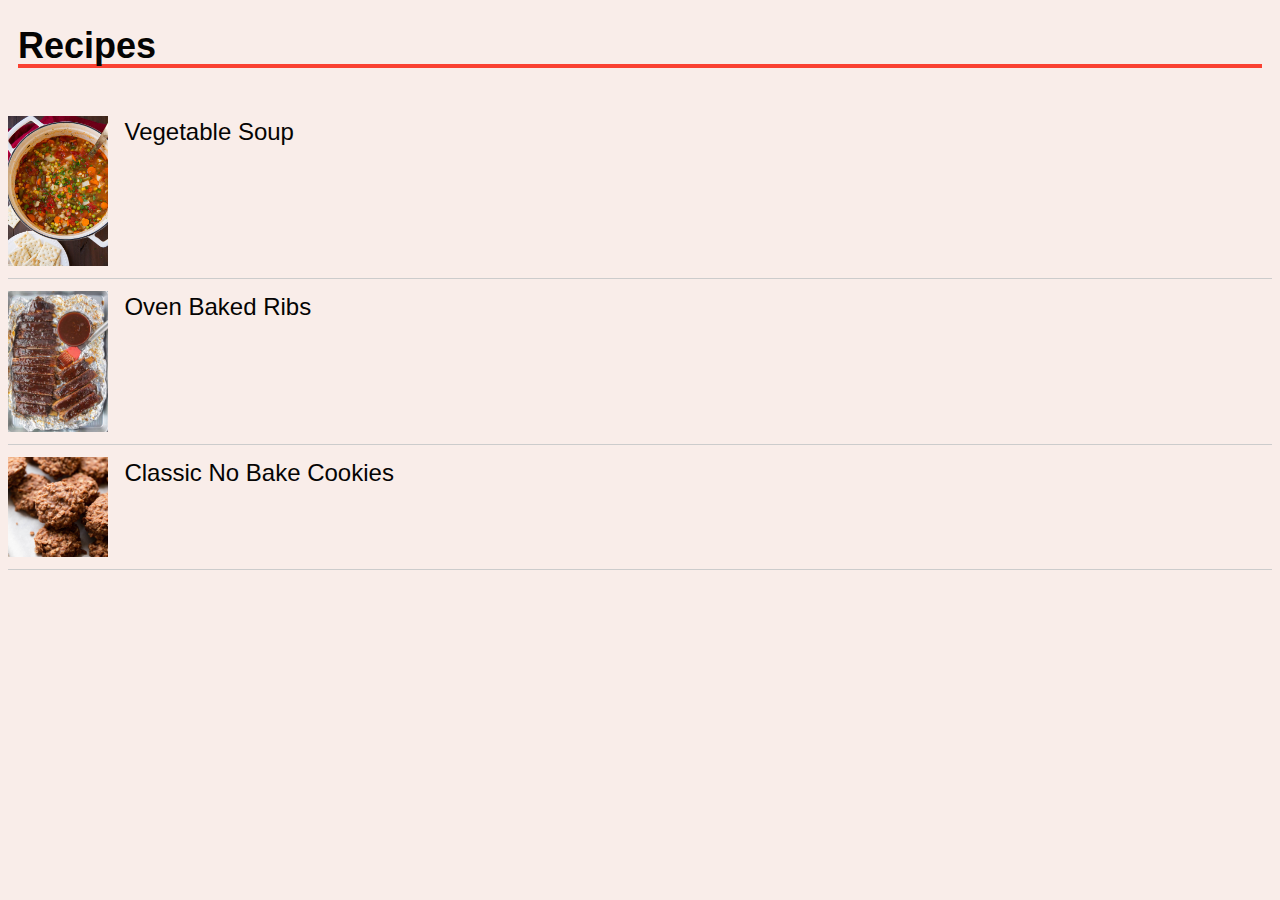
<file: index.html>
<!DOCTYPE html>
<html lang="en">
<head>
    <meta charset="UTF-8">
    <meta name="viewport" content="width=device-width, initial-scale=1.0">
    <link rel="stylesheet" href="./style.css">
    <title>Recipes</title>
</head>
<body>
    <div class="table-of-contents title">
        <h1>Recipes</h1>
    </div>
    <div class="table-of-contents">
        <ul>
            <li>
                <img src="recipes/veg-soup.jpg" height="auto" width="100px">
                <a href="./recipes/vegetable-soup.html">Vegetable Soup</a>
            </li>
            <li>
                <img src="recipes/ribs.jpg" height="auto" width="100px">
                <a href="./recipes/oven-baked-ribs.html">Oven Baked Ribs</a>
            </li>
            <li>
                <img src="recipes/classic-no-bake.jpg" height="auto" width="100px">
                <a href="./recipes/no-bake-cookies.html">Classic No Bake Cookies</a>
            </li>
        </ul>
    </div>
</body>
</html>
</file>
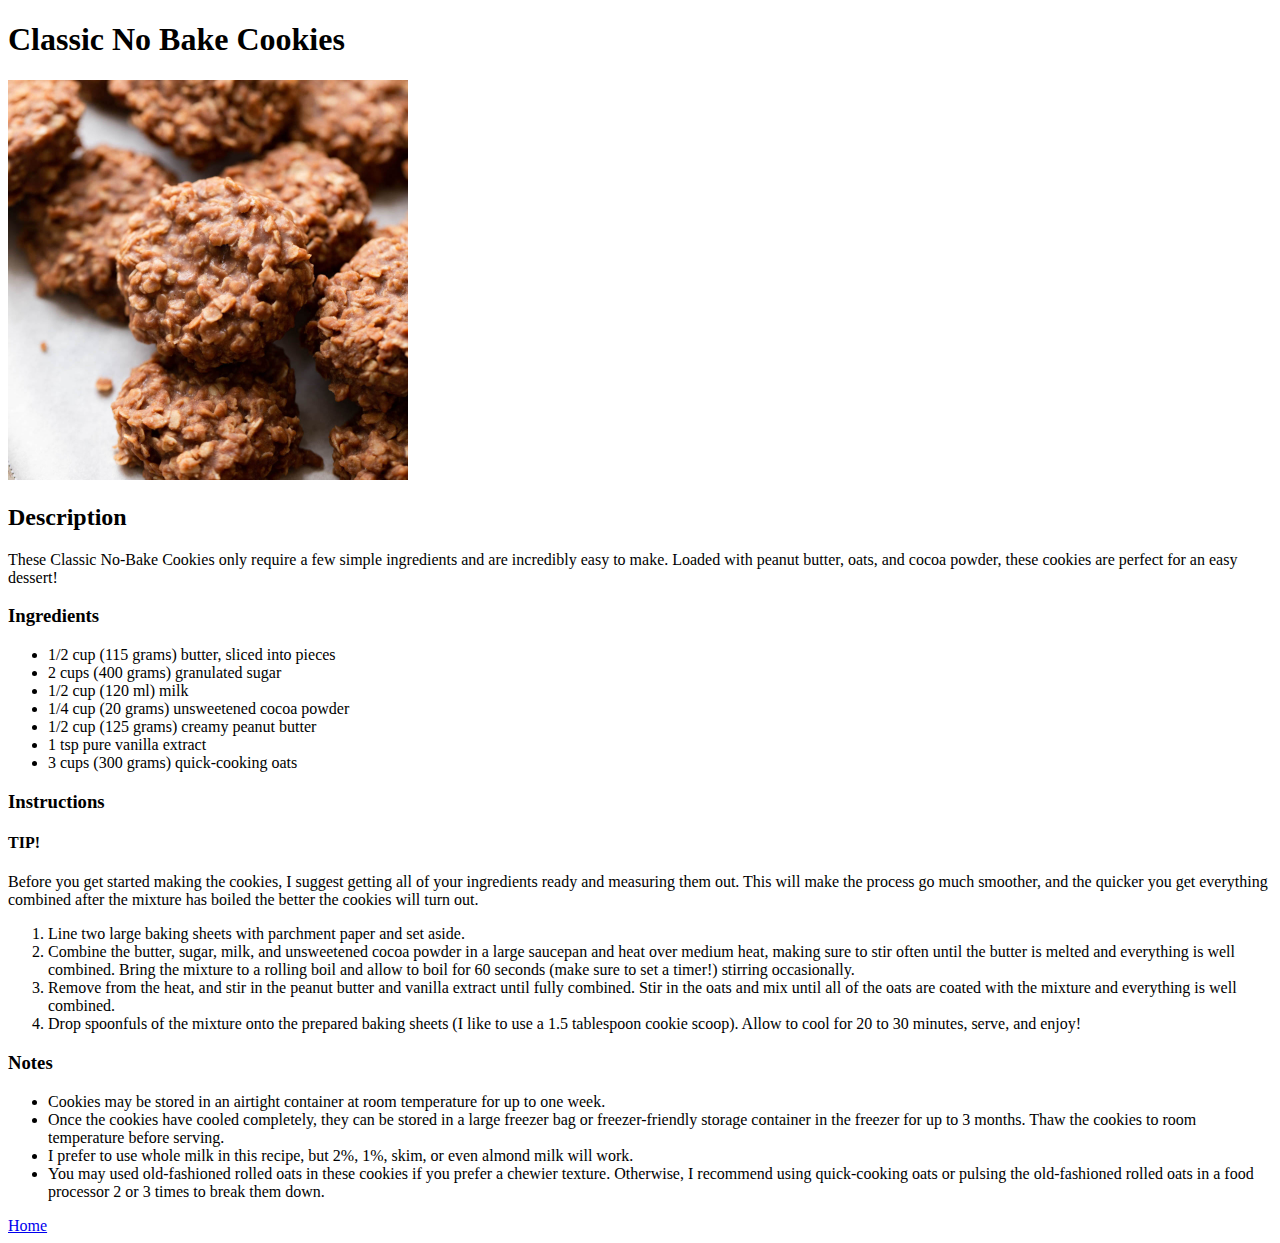
<file: recipes/no-bake-cookies.html>
<!DOCTYPE html>
<html lang="en">
<head>
    <meta charset="UTF-8">
    <meta name="viewport" content="width=device-width, initial-scale=1.0">
    <title>Classic No Bake Cookies</title>
</head>
<body>
    <h1>Classic No Bake Cookies</h1>
    <img src="classic-no-bake.jpg" height="400" width="400">
    <h2>Description</h2>
    <p>
        These Classic No-Bake Cookies only require a few simple ingredients and 
        are incredibly easy to make. Loaded with peanut butter, oats, and cocoa 
        powder, these cookies are perfect for an easy dessert!
    </p>
    <h3>Ingredients</h3>
    <ul>
        <li>1/2 cup (115 grams) butter, sliced into pieces</li>
        <li>2 cups (400 grams) granulated sugar</li>
        <li>1/2 cup (120 ml) milk</li>
        <li>1/4 cup (20 grams) unsweetened cocoa powder</li>
        <li>1/2 cup (125 grams) creamy peanut butter</li>
        <li>1 tsp pure vanilla extract</li>
        <li>3 cups (300 grams) quick-cooking oats</li>
    </ul>
    <h3>Instructions</h3>
    <h4>TIP!</h4>
    <p>
        Before you get started making the cookies, I suggest getting all of your 
        ingredients ready and measuring them out. This will make the process go 
        much smoother, and the quicker you get everything combined after the 
        mixture has boiled the better the cookies will turn out.
    </p>
    <ol>
        <li>Line two large baking sheets with parchment paper and set aside.</li>
        <li>
            Combine the butter, sugar, milk, and unsweetened cocoa powder in a 
            large saucepan and heat over medium heat, making sure to stir often 
            until the butter is melted and everything is well combined. Bring 
            the mixture to a rolling boil and allow to boil for 60 seconds (make 
            sure to set a timer!) stirring occasionally.
        </li>
        <li>
            Remove from the heat, and stir in the peanut butter and vanilla 
            extract until fully combined. Stir in the oats and mix until all of 
            the oats are coated with the mixture and everything is well combined.
        </li>
        <li>
            Drop spoonfuls of the mixture onto the prepared baking sheets (I like 
            to use a 1.5 tablespoon cookie scoop). Allow to cool for 20 to 30 
            minutes, serve, and enjoy!
        </li>
    </ol>
    <h3>Notes</h3>
    <ul>
        <li>
            Cookies may be stored in an airtight container at room temperature 
            for up to one week.
        </li>
        <li>
            Once the cookies have cooled completely, they can be stored in a 
            large freezer bag or freezer-friendly storage container in the 
            freezer for up to 3 months. Thaw the cookies to room temperature 
            before serving.
        </li>
        <li>
            I prefer to use whole milk in this recipe, but 2%, 1%, skim, or even 
            almond milk will work.
        </li>
        <li>
            You may used old-fashioned rolled oats in these cookies if you prefer 
            a chewier texture. Otherwise, I recommend using quick-cooking oats or 
            pulsing the old-fashioned rolled oats in a food processor 2 or 3 times 
            to break them down.
        </li>
    </ul>
    <a href="../index.html">Home</a>
</body>
</html>
</file>
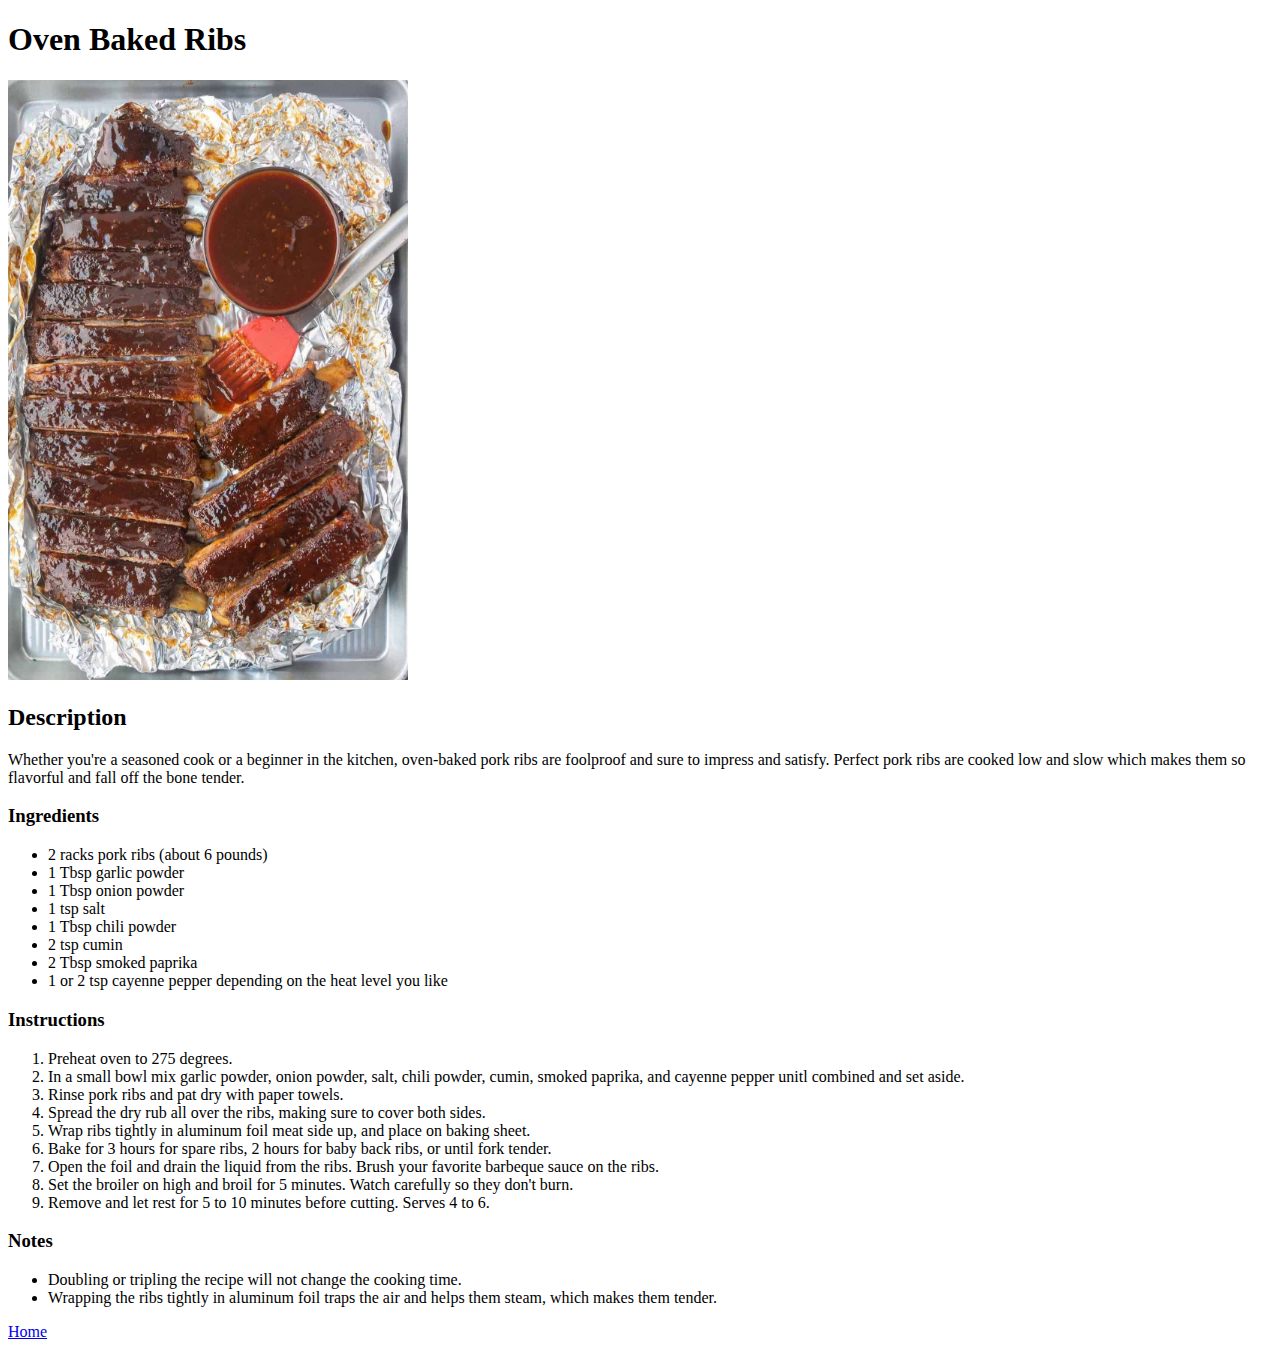
<file: recipes/oven-baked-ribs.html>
<!DOCTYPE html>
<html lang="en">
<head>
    <meta charset="UTF-8">
    <meta name="viewport" content="width=device-width, initial-scale=1.0">
    <title>Oven Baked Ribs</title>
</head>
<body>
    <h1>Oven Baked Ribs</h1>
    <img src="ribs.jpg" height="600" width="400">
    <h2>Description</h2>
    <p>
        Whether you're a seasoned cook or a beginner in the kitchen, oven-baked 
        pork ribs are foolproof and sure to impress and satisfy. Perfect pork 
        ribs are cooked low and slow which makes them so flavorful and fall off 
        the bone tender.
    </p>
    <h3>Ingredients</h3>
    <ul>
        <li>2 racks pork ribs (about 6 pounds)</li>
        <li>1 Tbsp garlic powder</li>
        <li>1 Tbsp onion powder</li>
        <li>1 tsp salt</li>
        <li>1 Tbsp chili powder</li>
        <li>2 tsp cumin</li>
        <li>2 Tbsp smoked paprika</li>
        <li>1 or 2 tsp cayenne pepper depending on the heat level you like</li>
    </ul>
    <h3>Instructions</h3>
    <ol>
        <li>Preheat oven to 275 degrees.</li>
        <li>
            In a small bowl mix garlic powder, onion powder, salt, chili powder, 
            cumin, smoked paprika, and cayenne pepper unitl combined and set aside.
        </li>
        <li>Rinse pork ribs and pat dry with paper towels.</li>
        <li>
            Spread the dry rub all over the ribs, making sure to cover 
            both sides.
        </li>
        <li>
            Wrap ribs tightly in aluminum foil meat side up, and place on 
            baking sheet.
        </li>
        <li>
            Bake for 3 hours for spare ribs, 2 hours for baby back ribs, or 
            until fork tender.
        </li>
        <li>
            Open the foil and drain the liquid from the ribs. Brush your 
            favorite barbeque sauce on the ribs.
        </li>
        <li>
            Set the broiler on high and broil for 5 minutes. Watch carefully 
            so they don't burn.
        </li>
        <li>
            Remove and let rest for 5 to 10 minutes before cutting. 
            Serves 4 to 6.
        </li>
    </ol>
    <h3>Notes</h3>
    <ul>
        <li>Doubling or tripling the recipe will not change the cooking time.</li>
        <li>
            Wrapping the ribs tightly in aluminum foil traps the air and helps 
            them steam, which makes them tender.
        </li>
    </ul>
    <a href="../index.html">Home</a>
</body>
</html>
</file>
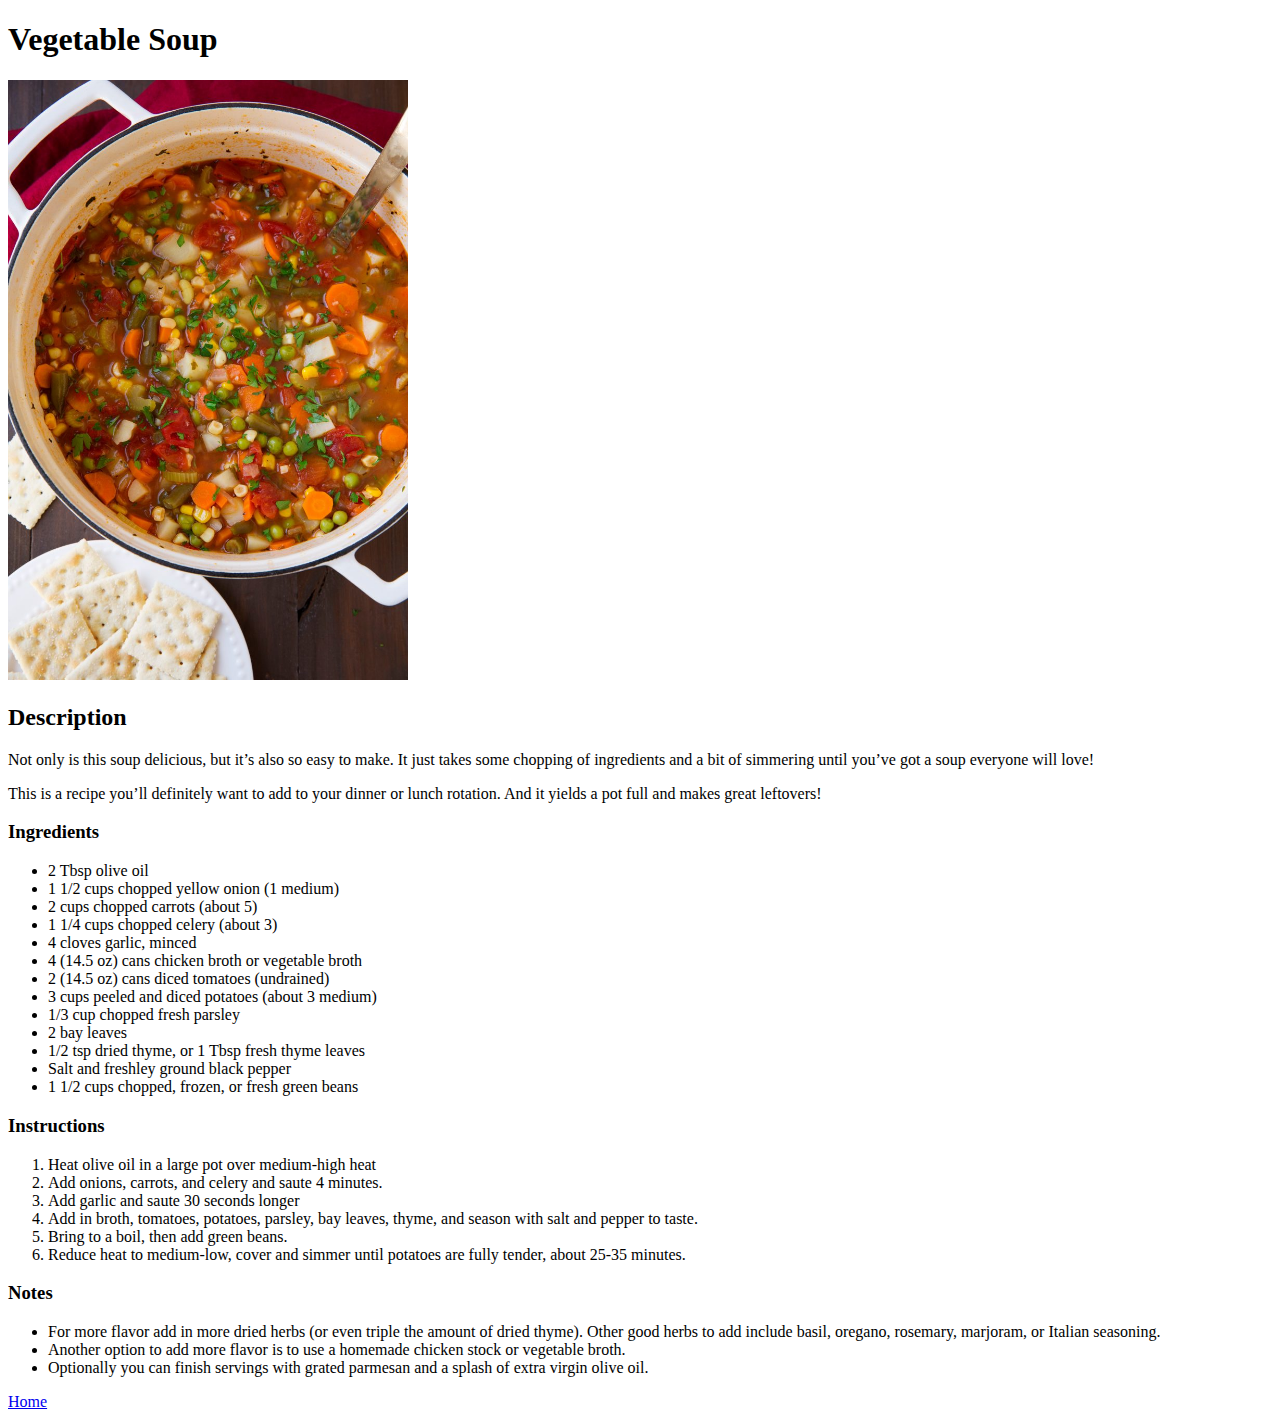
<file: recipes/vegetable-soup.html>
<!DOCTYPE html>
<html lang="en">
<head>
    <meta charset="UTF-8">
    <meta name="viewport" content="width=device-width, initial-scale=1.0">
    <title>Vegetable Soup</title>
</head>
<body>
    <h1>Vegetable Soup</h1>
    <img src="veg-soup.jpg" height="600" width="400">
    <h2>Description</h2>
    <p>
        Not only is this soup delicious, but it’s also so easy to make. 
        It just takes some chopping of ingredients and a bit of simmering
         until you’ve got a soup everyone will love!
    </p>
    <p>
        This is a recipe you’ll definitely want to add to your dinner or 
        lunch rotation. And it yields a pot full and makes great leftovers!
    </p>
    <h3>Ingredients</h3>
    <ul>
        <li>2 Tbsp olive oil</li>
        <li>1 1/2 cups chopped yellow onion (1 medium)</li>
        <li>2 cups chopped carrots (about 5)</li>
        <li>1 1/4 cups chopped celery (about 3)</li>
        <li>4 cloves garlic, minced</li>
        <li>4 (14.5 oz) cans chicken broth or vegetable broth</li>
        <li>2 (14.5 oz) cans diced tomatoes (undrained)</li>
        <li>3 cups peeled and diced potatoes (about 3 medium)</li>
        <li>1/3 cup chopped fresh parsley</li>
        <li>2 bay leaves</li>
        <li>1/2 tsp dried thyme, or 1 Tbsp fresh thyme leaves</li>
        <li>Salt and freshley ground black pepper</li>
        <li>1 1/2 cups chopped, frozen, or fresh green beans</li>
    </ul>
    <h3>Instructions</h3>
    <ol>
        <li>Heat olive oil in a large pot over medium-high heat</li>
        <li>Add onions, carrots, and celery and saute 4 minutes.</li>
        <li>Add garlic and saute 30 seconds longer</li>
        <li>Add in broth, tomatoes, potatoes, parsley, bay leaves, thyme, 
            and season with salt and pepper to taste.
        </li>
        <li>Bring to a boil, then add green beans.</li>
        <li>Reduce heat to medium-low, cover and simmer until potatoes are 
            fully tender, about 25-35 minutes.
        </li>
    </ol>
    <h3>Notes</h3>
    <ul>
        <li>For more flavor add in more dried herbs (or even triple the amount 
            of dried thyme). Other good herbs to add include basil, oregano, 
            rosemary, marjoram, or Italian seasoning.
        </li>
        <li>Another option to add more flavor is to use a homemade chicken 
            stock or vegetable broth.
        </li>
        <li>Optionally you can finish servings with grated parmesan and a 
            splash of extra virgin olive oil.
        </li>
    </ul>
    <a href="../index.html">Home</a>
</body>
</html>
</file>
<file: style.css>
/* Home Page Styles */

* {
    background-color: #f9ede9;
    color: #050403;
    font-family: "Arial", sans-serif;
}

h1 {
    font-size: 2.25rem;
    line-height: 2.25rem;
    margin: 0%;
    border-bottom-color: #FA4132;
    border-bottom-style: solid;
    border-bottom-width: 0.125em;
}

.title {
    padding: 20px 10px;
}

.table-of-contents ul {
    list-style: none;
    padding-left: 0;
}

.table-of-contents li {
    border-bottom-color: #cccccc;
    border-bottom-style: solid;
    border-bottom-width: 1px;
    padding-bottom: 0.5rem;
    padding-top: 0.75rem;
}

.table-of-contents li a {
    color: #050403;
    font-size: 1.5rem;
    text-decoration: none;
    line-height: 2rem;
    vertical-align: top;
    padding-left: 0.5em;
}
</file>
